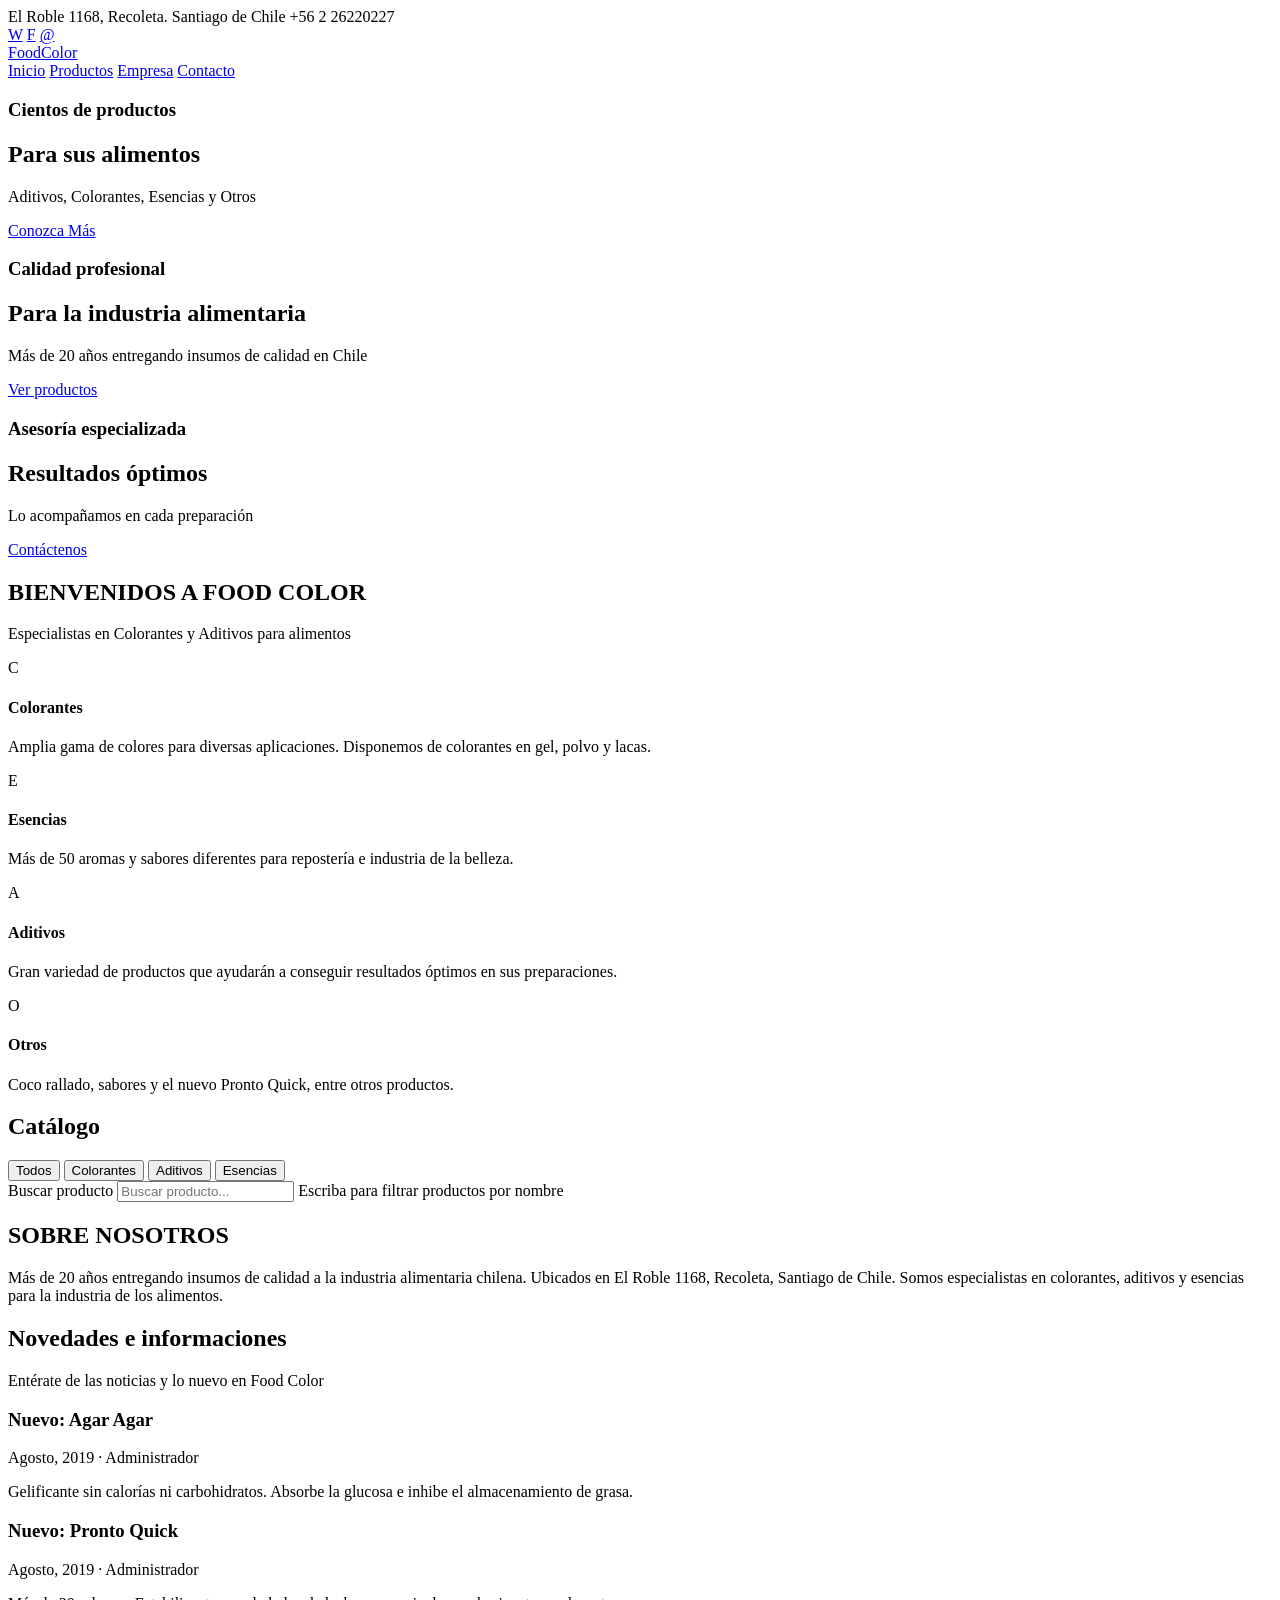
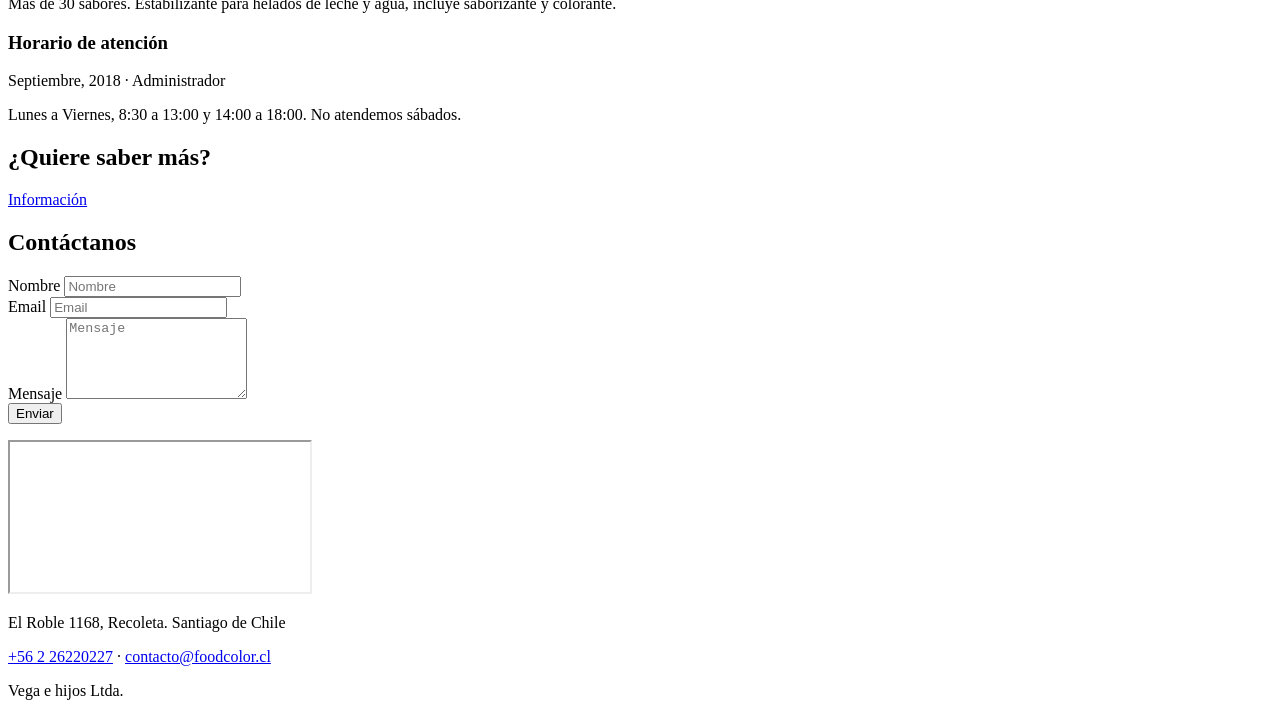
<file: src/main/resources/templates/index.html>
<!DOCTYPE html>
<html lang="es" xmlns:th="https://www.thymeleaf.org">
<head>
  <meta charset="UTF-8">
  <meta name="viewport" content="width=device-width, initial-scale=1.0">
  <meta name="description" content="Food Color - Especialistas en colorantes, aditivos y esencias para la industria alimentaria en Chile. Más de 20 años de experiencia.">
  <meta name="keywords" content="colorantes, aditivos, esencias, alimentos, industria alimentaria, Chile, Food Color">
  <meta name="author" content="Food Color">
  <meta property="og:type" content="website">
  <meta property="og:title" content="Food Color | Colorantes, Aditivos y Esencias">
  <meta property="og:description" content="Especialistas en insumos para la industria alimentaria chilena. Colorantes, aditivos, esencias y más.">
  <meta property="og:image" content="/images/og-image.jpg">
  <meta name="twitter:card" content="summary_large_image">
  <title>Food Color | Colorantes, Aditivos y Esencias</title>
  <link rel="preconnect" href="https://fonts.googleapis.com">
  <link rel="preconnect" href="https://fonts.gstatic.com" crossorigin>
  <link rel="preload" as="style" href="https://fonts.googleapis.com/css2?family=DM+Sans:wght@400;500;600&family=Fraunces:opsz,wght@9..144,400;9..144,700&family=DM+Mono&display=swap">
  <link rel="stylesheet" th:href="@{/css/style.css}">
  <link rel="icon" type="image/svg+xml" href="/favicon.svg">
</head>
<body>

<!-- TOP BAR -->
<div class="top-bar" role="contentinfo" aria-label="Información de contacto">
  <div class="container">
    <div class="top-bar-content">
      <div class="top-info">
        <span class="top-item"><i class="icon-home" aria-hidden="true"></i> El Roble 1168, Recoleta. Santiago de Chile</span>
        <span class="top-item"><i class="icon-phone" aria-hidden="true"></i> +56 2 26220227</span>
      </div>
      <div class="top-social" aria-label="Redes sociales">
        <a href="https://api.whatsapp.com/send?phone=+56987264739" target="_blank" rel="noopener noreferrer" aria-label="WhatsApp">W</a>
        <a href="https://www.facebook.com/foodcolor01/" target="_blank" rel="noopener noreferrer" aria-label="Facebook">F</a>
        <a href="mailto:contacto@foodcolor.cl" aria-label="Email">@</a>
      </div>
    </div>
  </div>
</div>

<!-- NAVBAR -->
<header class="navbar" role="banner">
  <div class="container">
    <a href="/" class="logo" aria-label="Food Color - Inicio">Food<span>Color</span></a>
    <nav role="navigation" aria-label="Navegación principal">
      <a href="#slider">Inicio</a>
      <a href="#categorias">Productos</a>
      <a href="#nosotros">Empresa</a>
      <a href="#contacto">Contacto</a>
    </nav>
  </div>
</header>

<!-- SLIDER -->
<section id="slider" class="slider" aria-label="Banner principal">
  <div class="slides" role="list" aria-live="polite">
    <div class="slide active" role="listitem" style="background-image: url('https://images.unsplash.com/photo-1556909114-f6e7ad7d3136?w=1920&q=80');" aria-label="Cientos de productos para sus alimentos">
      <div class="slide-overlay"></div>
      <div class="slide-content">
        <h3>Cientos de productos</h3>
        <h2>Para sus alimentos</h2>
        <p>Aditivos, Colorantes, Esencias y Otros</p>
        <a href="#categorias" class="btn-slide">Conozca Más</a>
      </div>
    </div>
    <div class="slide" role="listitem" style="background-image: url('https://images.unsplash.com/photo-1581092160562-40aa08e78837?w=1920&q=80');" aria-label="Calidad profesional para la industria alimentaria">
      <div class="slide-overlay"></div>
      <div class="slide-content">
        <h3>Calidad profesional</h3>
        <h2>Para la industria alimentaria</h2>
        <p>Más de 20 años entregando insumos de calidad en Chile</p>
        <a href="#categorias" class="btn-slide">Ver productos</a>
      </div>
    </div>
    <div class="slide" role="listitem" style="background-image: url('https://images.unsplash.com/photo-1504674900247-0877df9cc836?w=1920&q=80');" aria-label="Asesoría especializada para resultados óptimos">
      <div class="slide-overlay"></div>
      <div class="slide-content">
        <h3>Asesoría especializada</h3>
        <h2>Resultados óptimos</h2>
        <p>Lo acompañamos en cada preparación</p>
        <a href="#contacto" class="btn-slide">Contáctenos</a>
      </div>
    </div>
  </div>
  <div class="slider-dots" role="tablist" aria-label="Navegación del slider">
    <span class="dot active" data-slide="0" role="tab" aria-selected="true" aria-label="Slide 1"></span>
    <span class="dot" data-slide="1" role="tab" aria-selected="false" aria-label="Slide 2"></span>
    <span class="dot" data-slide="2" role="tab" aria-selected="false" aria-label="Slide 3"></span>
  </div>
</section>

<!-- CATEGORÍAS / WELCOME -->
<section id="categorias" class="categories" aria-labelledby="categorias-title">
  <div class="container">
    <div class="section-header">
      <h2 id="categorias-title">BIENVENIDOS A FOOD COLOR</h2>
      <p>Especialistas en Colorantes y Aditivos para alimentos</p>
    </div>
    <div class="cat-grid">
      <article class="cat-card">
        <div class="cat-icon cat-icon--primary" aria-hidden="true">C</div>
        <h4>Colorantes</h4>
        <p>Amplia gama de colores para diversas aplicaciones. Disponemos de colorantes en gel, polvo y lacas.</p>
      </article>
      <article class="cat-card">
        <div class="cat-icon cat-icon--secondary" aria-hidden="true">E</div>
        <h4>Esencias</h4>
        <p>Más de 50 aromas y sabores diferentes para repostería e industria de la belleza.</p>
      </article>
      <article class="cat-card">
        <div class="cat-icon cat-icon--primary" aria-hidden="true">A</div>
        <h4>Aditivos</h4>
        <p>Gran variedad de productos que ayudarán a conseguir resultados óptimos en sus preparaciones.</p>
      </article>
      <article class="cat-card">
        <div class="cat-icon cat-icon--secondary" aria-hidden="true">O</div>
        <h4>Otros</h4>
        <p>Coco rallado, sabores y el nuevo Pronto Quick, entre otros productos.</p>
      </article>
    </div>
  </div>
</section>

<!-- CATÁLOGO DE PRODUCTOS -->
<section id="productos" class="catalog" aria-labelledby="catalogo-title">
  <div class="container">
    <h2 id="catalogo-title">Catálogo</h2>
    <div class="filters" role="group" aria-label="Filtrar por categoría">
      <button data-cat="all" class="active" aria-pressed="true">Todos</button>
      <button data-cat="colorantes" aria-pressed="false">Colorantes</button>
      <button data-cat="aditivos" aria-pressed="false">Aditivos</button>
      <button data-cat="esencias" aria-pressed="false">Esencias</button>
    </div>
    <label for="search" class="visually-hidden">Buscar producto</label>
    <input id="search" type="search" placeholder="Buscar producto..." aria-describedby="search-hint">
    <span id="search-hint" class="visually-hidden">Escriba para filtrar productos por nombre</span>
    <div id="grid" class="grid" role="list" aria-label="Lista de productos" aria-live="polite"></div>
  </div>
</section>

<!-- NOSOTROS -->
<section id="nosotros" class="about" aria-labelledby="nosotros-title">
  <div class="container">
    <h2 id="nosotros-title">SOBRE NOSOTROS</h2>
    <p>Más de 20 años entregando insumos de calidad a la industria alimentaria chilena. Ubicados en El Roble 1168, Recoleta, Santiago de Chile. Somos especialistas en colorantes, aditivos y esencias para la industria de los alimentos.</p>
  </div>
</section>

<!-- BLOG / NOVEDADES -->
<section id="blog" class="blog" aria-labelledby="blog-title">
  <div class="container">
    <div class="section-header">
      <h2 id="blog-title">Novedades e informaciones</h2>
      <p>Entérate de las noticias y lo nuevo en Food Color</p>
    </div>
    <div class="blog-grid">
      <article class="blog-card">
        <div class="blog-img blog-img--1" aria-hidden="true"></div>
        <div class="blog-body">
          <h3>Nuevo: Agar Agar</h3>
          <p class="blog-meta">Agosto, 2019 · Administrador</p>
          <p>Gelificante sin calorías ni carbohidratos. Absorbe la glucosa e inhibe el almacenamiento de grasa.</p>
        </div>
      </article>
      <article class="blog-card">
        <div class="blog-img blog-img--2" aria-hidden="true"></div>
        <div class="blog-body">
          <h3>Nuevo: Pronto Quick</h3>
          <p class="blog-meta">Agosto, 2019 · Administrador</p>
          <p>Más de 30 sabores. Estabilizante para helados de leche y agua, incluye saborizante y colorante.</p>
        </div>
      </article>
      <article class="blog-card">
        <div class="blog-img blog-img--3" aria-hidden="true"></div>
        <div class="blog-body">
          <h3>Horario de atención</h3>
          <p class="blog-meta">Septiembre, 2018 · Administrador</p>
          <p>Lunes a Viernes, 8:30 a 13:00 y 14:00 a 18:00. No atendemos sábados.</p>
        </div>
      </article>
    </div>
  </div>
</section>

<!-- CTA -->
<section id="cta" class="cta" aria-labelledby="cta-title">
  <div class="container">
    <h2 id="cta-title">¿Quiere saber más?</h2>
    <a href="#contacto" class="btn-cta">Información</a>
  </div>
</section>

<!-- CONTACTO -->
<section id="contacto" class="contact" aria-labelledby="contacto-title">
  <div class="container">
    <h2 id="contacto-title">Contáctanos</h2>
    <form id="contact-form" novalidate>
      <div class="form-group">
        <label for="name" class="visually-hidden">Nombre</label>
        <input id="name" name="name" type="text" placeholder="Nombre" required autocomplete="name" aria-describedby="name-error">
        <span id="name-error" class="error-message" aria-live="polite"></span>
      </div>
      <div class="form-group">
        <label for="email" class="visually-hidden">Email</label>
        <input id="email" name="email" type="email" placeholder="Email" required autocomplete="email" aria-describedby="email-error">
        <span id="email-error" class="error-message" aria-live="polite"></span>
      </div>
      <div class="form-group">
        <label for="message" class="visually-hidden">Mensaje</label>
        <textarea id="message" name="message" placeholder="Mensaje" required rows="5" aria-describedby="message-error"></textarea>
        <span id="message-error" class="error-message" aria-live="polite"></span>
      </div>
      <button type="submit">Enviar</button>
    </form>
    <p id="form-status" aria-live="polite"></p>
  </div>
</section>

<!-- MAPA -->
<section id="mapa" class="map-section" aria-label="Ubicación en mapa">
  <div class="map-placeholder">
    <iframe title="Ubicación Food Color - El Roble 1168, Recoleta, Santiago de Chile" src="https://www.google.com/maps/embed?pb=!1m18!1m12!1m3!1d3329.365086164059!2d-70.6357824!3d-33.4385008!2m3!1f0!2f0!3f0!3m2!1i1024!2i768!4f13.1!3m3!1m2!1s0x9662c5876c9a1c0b%3A0x7a7b7b7b7b7b7b7b!2sEl%20Roble%201168%2C%20Recoleta%2C%20Regi%C3%B3n%20Metropolitana!5e0!3m2!1ses!2scl!4v1" allowfullscreen="" loading="lazy" referrerpolicy="no-referrer-when-downgrade"></iframe>
  </div>
</section>

<!-- FOOTER -->
<footer class="site-footer" role="contentinfo">
  <div class="container">
    <div class="footer-content">
      <div class="footer-info">
        <p>El Roble 1168, Recoleta. Santiago de Chile</p>
        <p><a href="tel:+56226220227">+56 2 26220227</a> · <a href="mailto:contacto@foodcolor.cl">contacto@foodcolor.cl</a></p>
      </div>
      <div class="footer-brand">
        <p>Vega e hijos Ltda.</p>
      </div>
    </div>
  </div>
</footer>

<script th:src="@{/js/script.js}"></script>
</body>
</html>
</file>
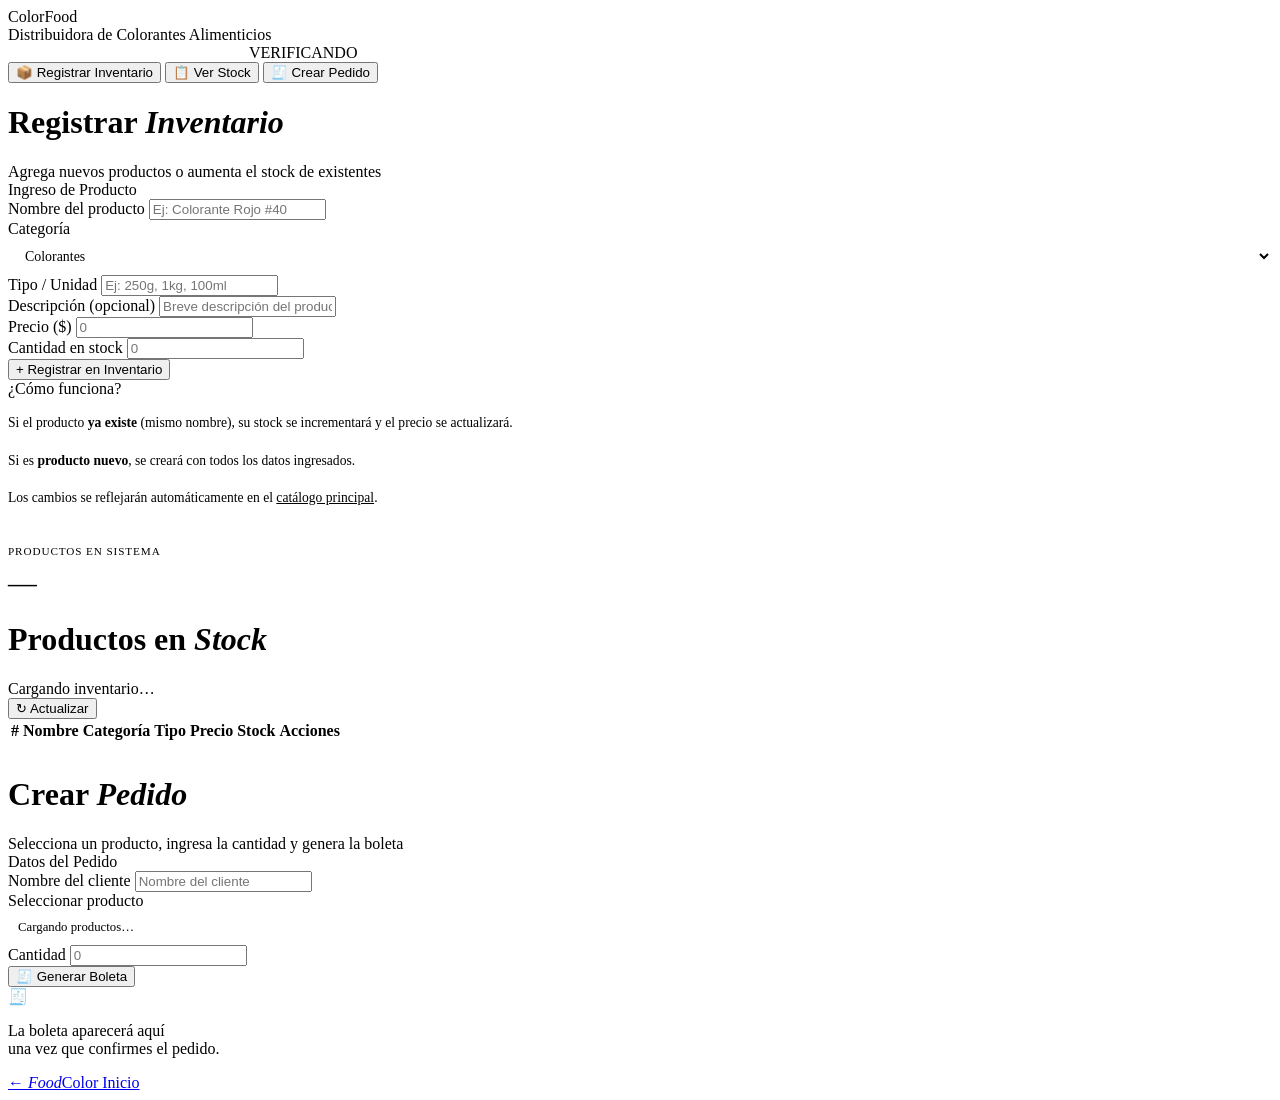
<file: src/main/resources/templates/inventory.html>
<!DOCTYPE html>
<html lang="es" xmlns:th="https://www.thymeleaf.org">
<head>
<meta charset="UTF-8">
<meta name="viewport" content="width=device-width, initial-scale=1.0">
<title>ColorFood — Sistema de Inventario</title>
<link rel="stylesheet" th:href="@{/css/inventory.css}">
</head>
<body>

<header>
  <div class="logo-wrap">
    <div class="logo">ColorFood</div>
    <div class="logo-sub">Distribuidora de Colorantes Alimenticios</div>
  </div>
  <div style="display:flex;align-items:center;gap:12px;">
    <a href="/" style="color:rgba(255,255,255,0.5);text-decoration:none;font-size:0.78rem;font-family:'DM Mono',monospace;">← Ir a FoodColor</a>
    <a href="/logout" style="color:rgba(255,255,255,0.5);text-decoration:none;font-size:0.78rem;font-family:'DM Mono',monospace;">Cerrar sesión</a>
    <div class="status-pill">
      <div class="status-dot" id="statusDot"></div>
      <span id="statusText">VERIFICANDO</span>
    </div>
  </div>
</header>

<div class="color-stripe"></div>

<nav class="nav-tabs">
  <button class="tab-btn active" data-tab="inventario" onclick="switchTab('inventario')">
    <span class="tab-icon">📦</span> Registrar Inventario
  </button>
  <button class="tab-btn" data-tab="stock" onclick="switchTab('stock')">
    <span class="tab-icon">📋</span> Ver Stock
  </button>
  <button class="tab-btn" data-tab="pedido" onclick="switchTab('pedido')">
    <span class="tab-icon">🧾</span> Crear Pedido
  </button>
</nav>

<div class="container">

  <div id="tab-inventario" class="section-view active">
    <div class="page-title">
      <div>
        <h1>Registrar <em>Inventario</em></h1>
        <div class="subtitle">Agrega nuevos productos o aumenta el stock de existentes</div>
      </div>
    </div>
    <div class="two-col">
      <aside class="card sticky-card">
        <div class="card-title"><div class="dot"></div> Ingreso de Producto</div>
        <div class="field">
          <label>Nombre del producto</label>
          <input type="text" id="inv_nombre" placeholder="Ej: Colorante Rojo #40">
        </div>
        <div class="field">
          <label>Categoría</label>
          <select id="inv_category" style="width:100%;background:var(--bg);border:1px solid var(--border);border-radius:var(--r);color:var(--ink);font-family:var(--body);font-size:.87rem;padding:10px 13px;outline:none;">
            <option value="colorantes">Colorantes</option>
            <option value="esencias">Esencias</option>
            <option value="aditivos">Aditivos</option>
            <option value="otros">Otros</option>
          </select>
        </div>
        <div class="field">
          <label>Tipo / Unidad</label>
          <input type="text" id="inv_tipo" placeholder="Ej: 250g, 1kg, 100ml">
        </div>
        <div class="field">
          <label>Descripción (opcional)</label>
          <input type="text" id="inv_desc" placeholder="Breve descripción del producto">
        </div>
        <div class="field-row">
          <div class="field">
            <label>Precio ($)</label>
            <input type="number" id="inv_precio" placeholder="0" min="0" step="1">
          </div>
          <div class="field">
            <label>Cantidad en stock</label>
            <input type="number" id="inv_stock" placeholder="0" min="1" step="1">
          </div>
        </div>
        <button class="btn btn-primary btn-full" id="btnAgregar" onclick="agregarProducto()">+ Registrar en Inventario</button>
      </aside>
      <div>
        <div class="card">
          <div class="card-title"><div class="dot" style="background:var(--c3)"></div> ¿Cómo funciona?</div>
          <p style="font-size:0.85rem;color:var(--ink-mid);line-height:1.7;margin-bottom:14px;">
            Si el producto <strong>ya existe</strong> (mismo nombre), su stock se incrementará y el precio se actualizará.
          </p>
          <p style="font-size:0.85rem;color:var(--ink-mid);line-height:1.7;">
            Si es <strong>producto nuevo</strong>, se creará con todos los datos ingresados.
          </p>
          <p style="font-size:0.85rem;color:var(--ink-mid);line-height:1.7;margin-top:14px;">
            Los cambios se reflejarán automáticamente en el <a href="/" style="color:var(--c1);">catálogo principal</a>.
          </p>
          <div style="margin-top:20px;padding-top:16px;border-top:1px solid var(--border);">
            <div style="font-size:0.7rem;letter-spacing:0.08em;text-transform:uppercase;color:var(--ink-light);margin-bottom:10px;font-weight:500;">Productos en sistema</div>
            <div style="font-family:var(--mono);font-size:1.8rem;font-weight:500;color:var(--ink);" id="totalProductos">—</div>
          </div>
        </div>
      </div>
    </div>
  </div>

  <div id="tab-stock" class="section-view">
    <div class="page-title">
      <div>
        <h1>Productos en <em>Stock</em></h1>
        <div class="subtitle" id="stockSubtitle">Cargando inventario…</div>
      </div>
      <button class="btn btn-outline" onclick="cargarTablaStock()">↻ Actualizar</button>
    </div>
    <div class="card">
      <div class="table-wrap">
        <table>
          <thead>
            <tr>
              <th>#</th>
              <th>Nombre</th>
              <th>Categoría</th>
              <th>Tipo</th>
              <th>Precio</th>
              <th>Stock</th>
              <th>Acciones</th>
            </tr>
          </thead>
          <tbody id="tablaStock">
            <tr class="skeleton-row"><td colspan="7"></td></tr>
            <tr class="skeleton-row"><td colspan="7"></td></tr>
            <tr class="skeleton-row"><td colspan="7"></td></tr>
          </tbody>
        </table>
      </div>
    </div>
  </div>

  <div id="tab-pedido" class="section-view">
    <div class="page-title">
      <div>
        <h1>Crear <em>Pedido</em></h1>
        <div class="subtitle">Selecciona un producto, ingresa la cantidad y genera la boleta</div>
      </div>
    </div>
    <div class="two-col">
      <aside class="card sticky-card">
        <div class="card-title"><div class="dot" style="background:var(--c2)"></div> Datos del Pedido</div>
        <div class="field">
          <label>Nombre del cliente</label>
          <input type="text" id="ped_cliente" placeholder="Nombre del cliente">
        </div>
        <div class="field">
          <label>Seleccionar producto</label>
          <div class="product-selector" id="productSelector">
            <div style="font-size:0.8rem;color:var(--ink-light);padding:10px;">Cargando productos…</div>
          </div>
        </div>
        <div class="field">
          <label>Cantidad</label>
          <input type="number" id="ped_cantidad" placeholder="0" min="1" step="1">
        </div>
        <button class="btn btn-success btn-full" id="btnPedido" onclick="generarPedido()">🧾 Generar Boleta</button>
      </aside>
      <div id="boletaContainer">
        <div class="empty-state">
          <div class="empty-icon">🧾</div>
          <p>La boleta aparecerá aquí<br>una vez que confirmes el pedido.</p>
        </div>
      </div>
    </div>
  </div>

</div>

<div id="alertContainer" class="alert-container"></div>

<a href="/" class="inventario-link">← <em>Food</em>Color Inicio</a>

<script th:src="@{/js/inventory.js}"></script>
</body>
</html>
</file>
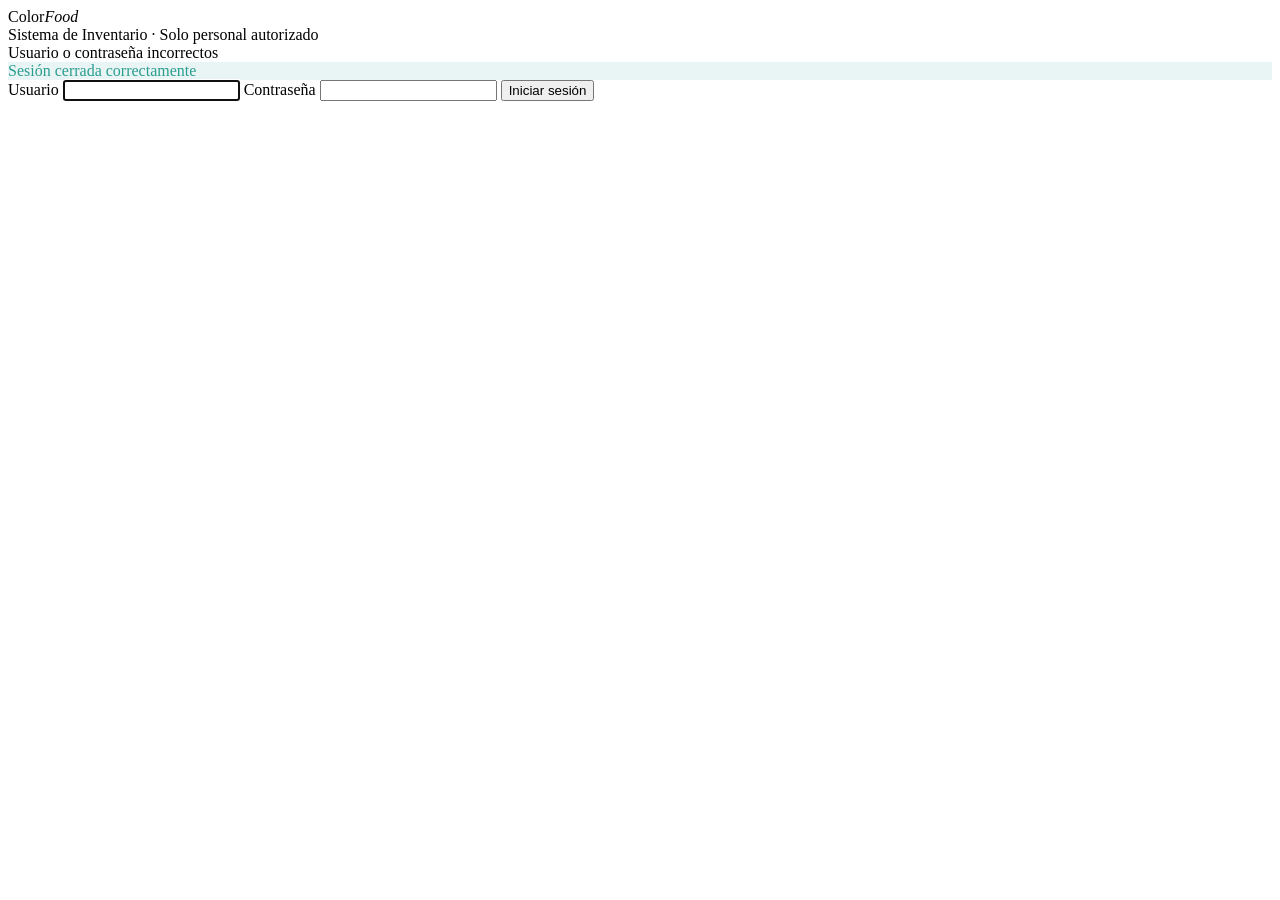
<file: src/main/resources/templates/login.html>
<!DOCTYPE html>
<html lang="es" xmlns:th="https://www.thymeleaf.org">
<head>
<meta charset="UTF-8">
<meta name="viewport" content="width=device-width, initial-scale=1.0">
<title>Acceso restringido | ColorFood</title>
<link rel="stylesheet" th:href="@{/css/login.css}">
</head>
<body>
<div class="card">
  <div class="logo">Color<em>Food</em></div>
  <div class="sub">Sistema de Inventario · Solo personal autorizado</div>
  
  <div th:if="${param.error}" class="error">Usuario o contraseña incorrectos</div>
  <div th:if="${param.logout}" class="error" style="background:rgba(42,157,143,.1);border-color:rgba(42,157,143,.4);color:#2a9d8f;">Sesión cerrada correctamente</div>
  
  <form method="POST" action="/login" th:action="@{/login}">
    <label>Usuario</label>
    <input type="text" name="username" required autofocus>
    <label>Contraseña</label>
    <input type="password" name="password" required>
    <button type="submit">Iniciar sesión</button>
  </form>
</div>
</body>
</html>
</file>
